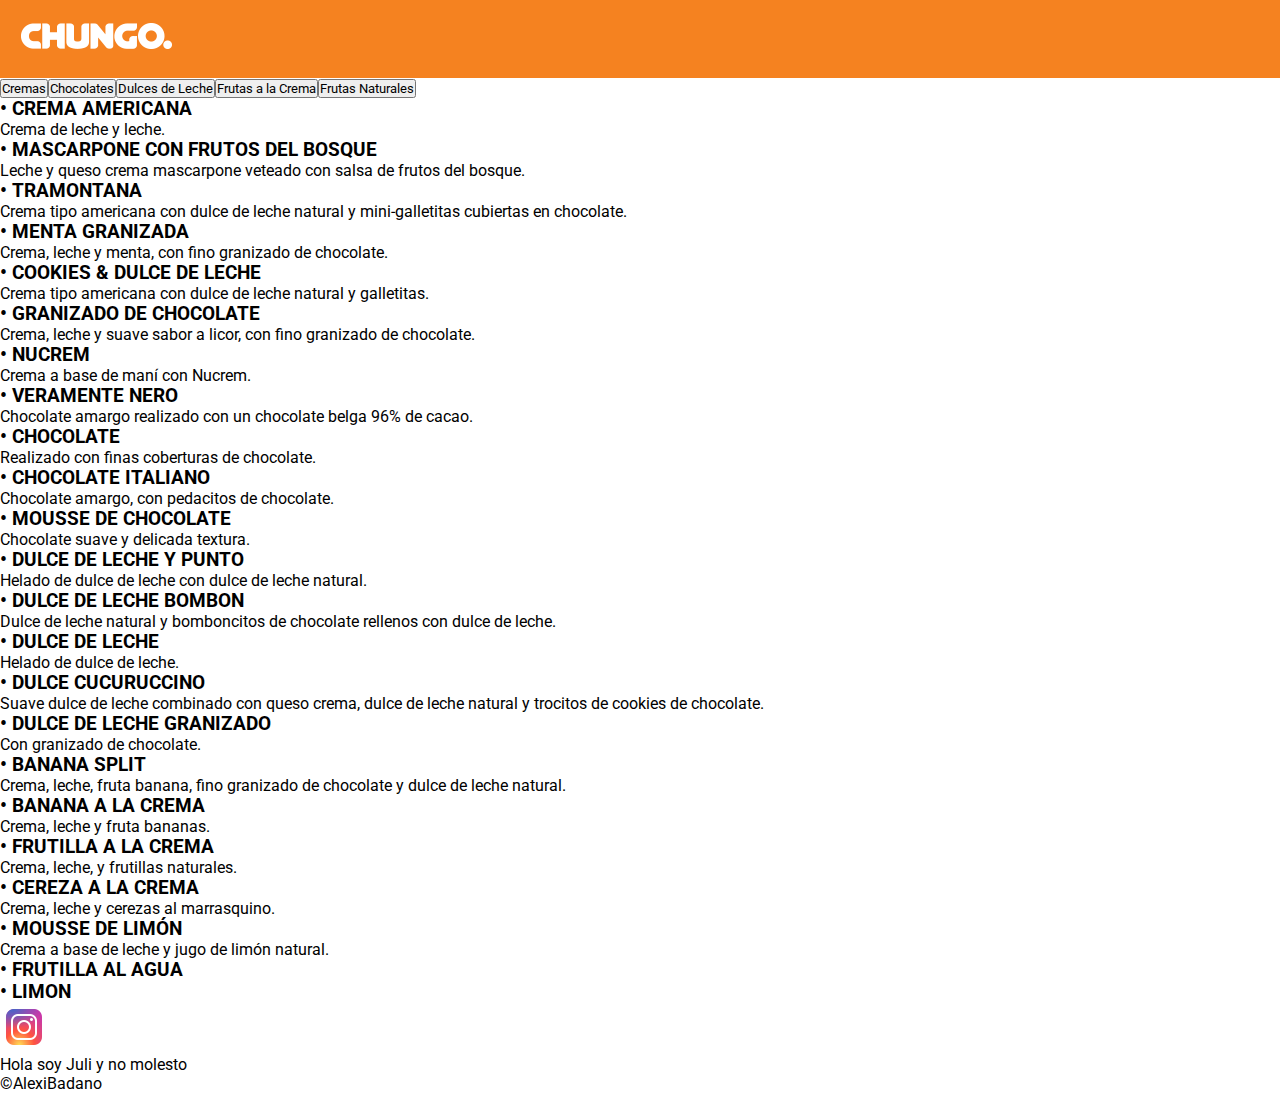
<file: index.html>
<!DOCTYPE html>
<html lang="en">

<head>
    <meta charset="UTF-8">
    <meta http-equiv="X-UA-Compatible" content="IE=edge">
    <meta name="viewport" content="width=device-width, initial-scale=1.0">
    <title>Document</title>

    <!-- Google Fonts -->

    <link rel="preconnect" href="https://fonts.googleapis.com">
    <link rel="preconnect" href="https://fonts.gstatic.com" crossorigin>
    <link href="https://fonts.googleapis.com/css2?family=Roboto:ital,wght@0,300;0,400;1,300&display=swap"
        rel="stylesheet">

    <link rel="stylesheet" href="./styles.css">

    <script defer src="./index.js"></script>

</head>

<body>


    <header>
        <div>
            <a href="./index.html">
                <img src="./logo.png" alt="logo">
            </a>
        </div>

        <!-- Sección futura para agregar menu -->
        <!-- <nav>
            <ul>
                <li><a href=""> Helados </a></li>
                <li><a href=""> Cafeteria</a></li>
                <li><a href=""> Tortas</a></li>
                <li><a href=""> Gustos</a></li>
            </ul>
        </nav> -->
    </header>


    <div class="filter">
        <button class="filter-buttons" id="filter-buttons" data-type="Cremas" tabindex="0"> Cremas
            <button class="filter-buttons" id="filter-buttons" data-type="Chocolates"> Chocolates
                <button class="filter-buttons" id="filter-buttons" data-type="Dulces de Leche"> Dulces de Leche
                    <button class="filter-buttons" id="filter-buttons" data-type="Frutas a la Crema"> Frutas a la Crema
                        <button class="filter-buttons" id="filter-buttons" data-type="Frutas Naturales"> Frutas
                            Naturales
    </div>
    <div class="product-list"></div>
    </button>

    <footer>
        <a href="https://www.instagram.com/cinesshowcase/">
            <img src="./instagram.png" alt="logoInstagram">
        </a>
        <div>
            <p>Hola soy Juli y no molesto</p>
            <p>©AlexiBadano</p>
        </div>
    </footer>


</body>

</html>
</file>
<file: styles.css>
*{
  padding: 0;
  margin: 0;
  box-sizing: border-box;
  font-family: 'Roboto', sans-serif;
}

/* body {
  background-image: url('./helado-de-banana-split-5.jpg');
  background-size: auto;
} */

header {
    background-color: #f58220;
    padding: 20px;
}

nav ul {
    list-style: none;
    margin: 0;
    padding: 0;
  }

  nav li {
    display: inline-block;
    margin-right: 20px;
  }

  nav li a {
    color: #fff;
    text-decoration: none;
  }


  @media screen and (min-device-width: 319px) and (max-device-width: 844px) {
    
    body {
      background-image: url('./helado-de-chocolate.jpg');
      background-size: cover;
    }

    header {
      background-color: #f58220;
    }

    .filter{
      background-color: rgba(0, 0, 0, 0.4);
      display: flex;
      flex-wrap: wrap ;
      justify-content: space-evenly;  
      padding: 10px 5px;
    }

    .filter-buttons {
      color: #f58220;
      padding: 10px 15px; 
      margin: 2px 5px;
      font-size: medium;
      background-color: transparent;
      border-radius: 7px 7px 0px 0px;
      border-block-end: none;
      border: none;

    }

    .filter-buttons:focus{
      background-color: #f58220;
      color: aliceblue;
      border: solid 1px;
      border-block-end: none;
      border-color: #fff;
    }

    .product-list {
      min-height: 70vh;
      background-color: rgba(0, 0, 0, 0.4);
    }

    .container {
      text-align: center;
      color: aliceblue;
      text-shadow:  -1px 1px 2px #000,
                    1px 2px 6px #000,
                    1px -1px 0 #000,
                    -1px -1px 0 #000;
      font-size: 14px;
      padding: 0px 5px;
      padding-top: 15px;
    }

    .container h3 {
              font-size: 14px;
    }

    footer {
      min-height: 20vh;
      background-color: #444;
      display: flex;
      justify-content: center;
      align-items: center;
    }
    
  }
</file>
